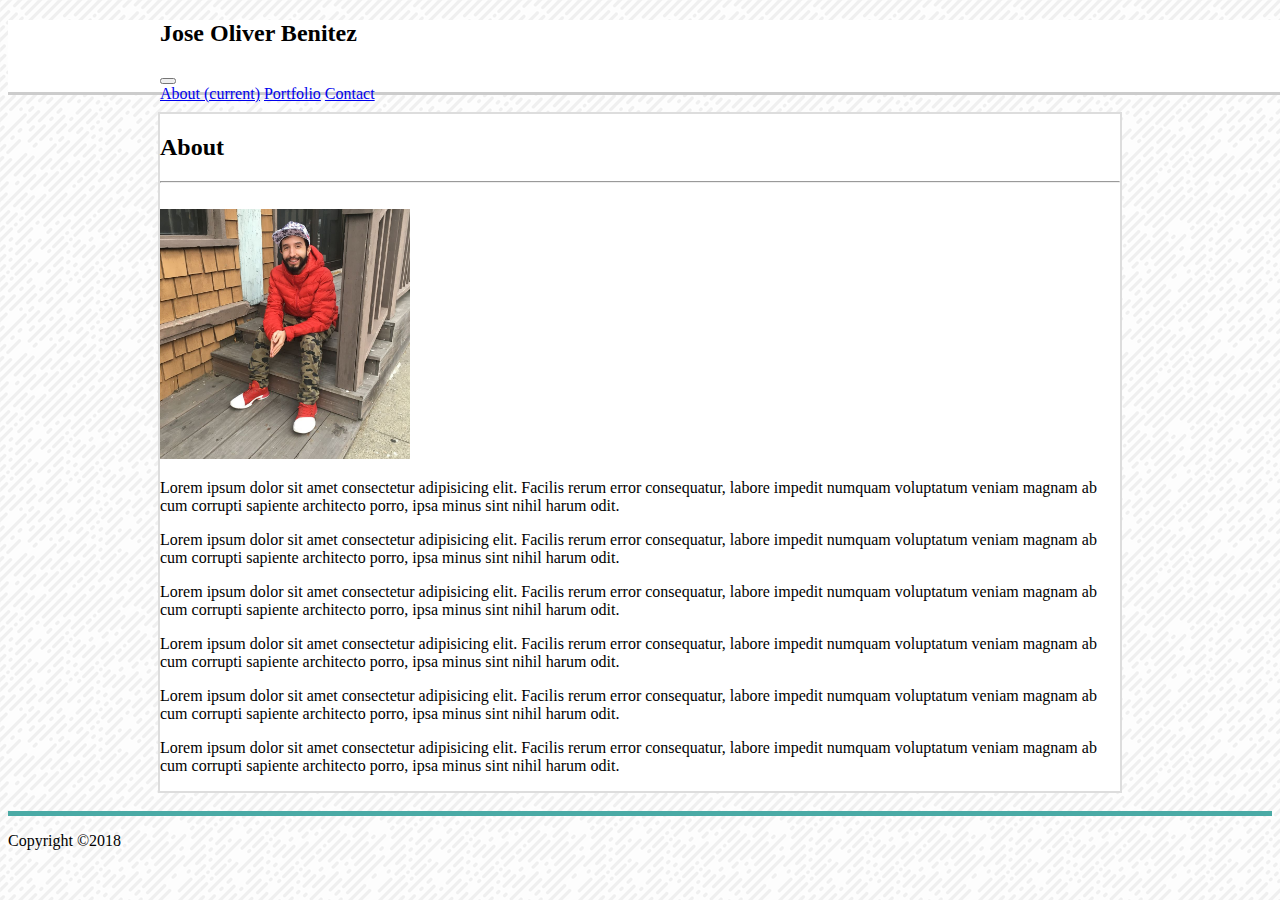
<file: index.html>
<!DOCTYPE html>
<html lang="en">
<head>
    <meta charset="UTF-8">
    <meta name="viewport" content="width=device-width, initial-scale=1.0">
    <meta http-equiv="X-UA-Compatible" content="ie=edge">
    <title>Bootstrap Portfolio</title>
    <link rel="stylesheet" href="https://stackpath.bootstrapcdn.com/bootstrap/4.1.3/css/bootstrap.min.css" integrity="sha384-MCw98/SFnGE8fJT3GXwEOngsV7Zt27NXFoaoApmYm81iuXoPkFOJwJ8ERdknLPMO" crossorigin="anonymous">
    <link rel="stylesheet" href="style.css">
</head>

<body>
    <div id="headerbg">
        <!--header white background-->
    </div>

    <div id="header" class="container">
        <h2 class="float-left text-white bg-info pt-3 pb-3 pl-3 pr-3">Jose Oliver Benitez</h2>
        <nav class="navbar navbar-expand-lg navbar-light justify-content-end">
            <button class="navbar-toggler" type="button" data-toggle="collapse" data-target="#navbarNavAltMarkup" aria-controls="navbarNavAltMarkup" aria-expanded="false" aria-label="Toggle navigation">
                <span class="navbar-toggler-icon"></span>
            </button>
            <div class="collapse navbar-collapse justify-content-end mt-3" id="navbarNavAltMarkup">
                <div class="navbar-nav">
                    <a class="nav-item nav-link text-right" href="index.html">About <span class="sr-only">(current)</span></a>
                    <a class="nav-item nav-link text-right" href="portfolio.html">Portfolio</a>
                    <a class="nav-item nav-link text-right" href="contact.html">Contact</a> 
                </div>
            </div>
        </nav>
    </div>

    <br>

    <div class="container">
        <h2 class="mt-3">About</h2>
        <hr>
    <br>
    <img class="float-left mr-4" src="assets/images/profile pic.jpg" width="250" height="250">
    <p>Lorem ipsum dolor sit amet consectetur adipisicing elit. 
        Facilis rerum error consequatur, labore impedit numquam 
        voluptatum veniam magnam ab cum corrupti sapiente architecto 
        porro, ipsa minus sint nihil harum odit.
    </p>
    <p>Lorem ipsum dolor sit amet consectetur adipisicing elit. 
        Facilis rerum error consequatur, labore impedit numquam 
        voluptatum veniam magnam ab cum corrupti sapiente architecto 
        porro, ipsa minus sint nihil harum odit.
    </p>
    <p>Lorem ipsum dolor sit amet consectetur adipisicing elit. 
        Facilis rerum error consequatur, labore impedit numquam 
        voluptatum veniam magnam ab cum corrupti sapiente architecto 
        porro, ipsa minus sint nihil harum odit.
    </p>
    <p>Lorem ipsum dolor sit amet consectetur adipisicing elit. 
        Facilis rerum error consequatur, labore impedit numquam 
        voluptatum veniam magnam ab cum corrupti sapiente architecto 
        porro, ipsa minus sint nihil harum odit.
    </p>
    <p>Lorem ipsum dolor sit amet consectetur adipisicing elit. 
        Facilis rerum error consequatur, labore impedit numquam 
        voluptatum veniam magnam ab cum corrupti sapiente architecto 
        porro, ipsa minus sint nihil harum odit.
    </p>
    <p>Lorem ipsum dolor sit amet consectetur adipisicing elit. 
        Facilis rerum error consequatur, labore impedit numquam 
        voluptatum veniam magnam ab cum corrupti sapiente architecto 
        porro, ipsa minus sint nihil harum odit.
    </p>
    </div>

    <br>

    <div id="footer" class="container-fluid text-white bg-secondary pt-3 pb-1">
        <p class="text-center">Copyright ©2018</p>
    </div>

    <script src="https://code.jquery.com/jquery-3.3.1.slim.min.js" integrity="sha384-q8i/X+965DzO0rT7abK41JStQIAqVgRVzpbzo5smXKp4YfRvH+8abtTE1Pi6jizo" crossorigin="anonymous"></script>
    <script src="https://cdnjs.cloudflare.com/ajax/libs/popper.js/1.14.3/umd/popper.min.js" integrity="sha384-ZMP7rVo3mIykV+2+9J3UJ46jBk0WLaUAdn689aCwoqbBJiSnjAK/l8WvCWPIPm49" crossorigin="anonymous"></script>
    <script src="https://stackpath.bootstrapcdn.com/bootstrap/4.1.3/js/bootstrap.min.js" integrity="sha384-ChfqqxuZUCnJSK3+MXmPNIyE6ZbWh2IMqE241rYiqJxyMiZ6OW/JmZQ5stwEULTy" crossorigin="anonymous"></script>

</body>

</html>
</file>
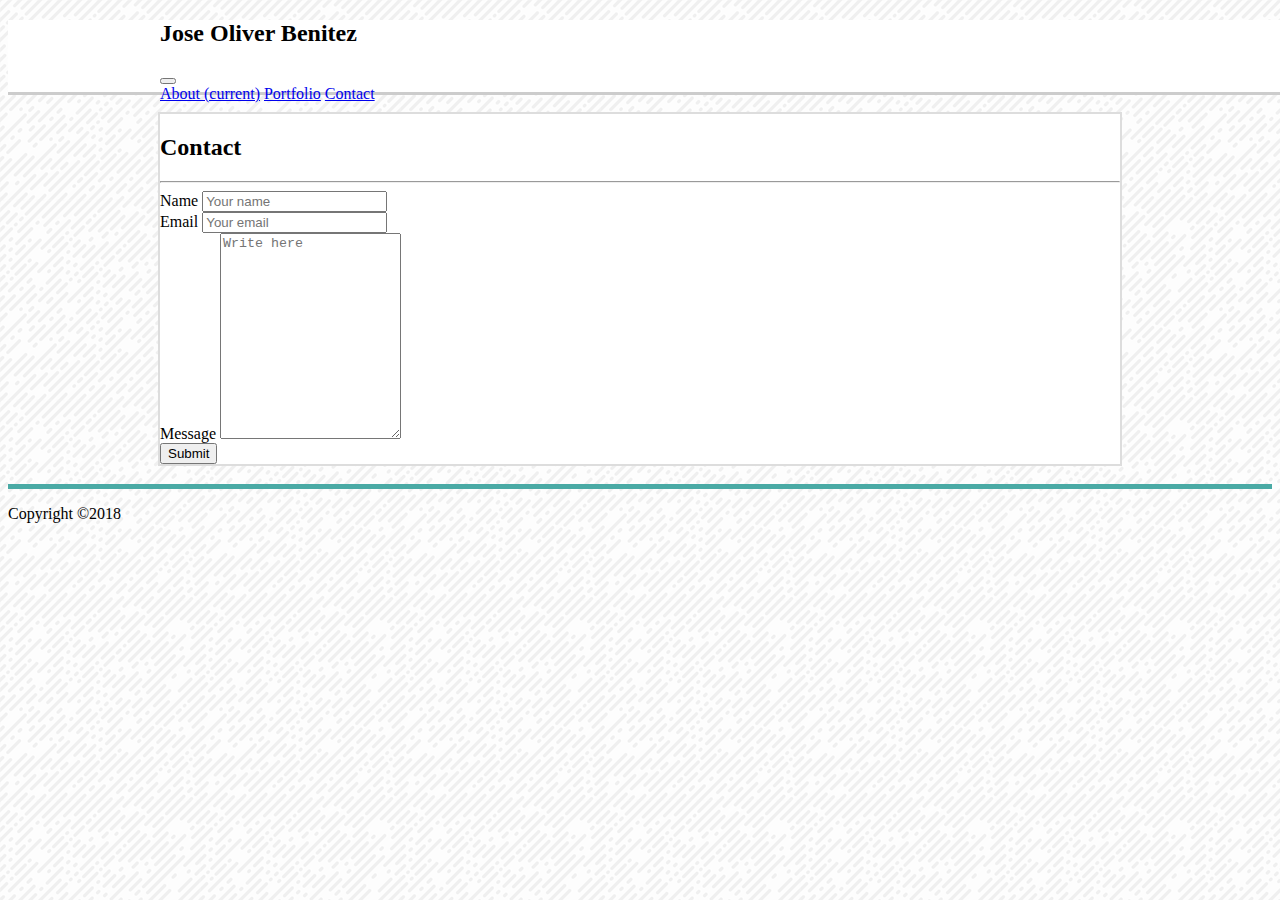
<file: contact.html>
<!DOCTYPE html>
<html lang="en">
<head>
    <meta charset="UTF-8">
    <meta name="viewport" content="width=device-width, initial-scale=1.0">
    <meta http-equiv="X-UA-Compatible" content="ie=edge">
    <title>Bootstrap Portfolio</title>
    <link rel="stylesheet" href="https://stackpath.bootstrapcdn.com/bootstrap/4.1.3/css/bootstrap.min.css" integrity="sha384-MCw98/SFnGE8fJT3GXwEOngsV7Zt27NXFoaoApmYm81iuXoPkFOJwJ8ERdknLPMO" crossorigin="anonymous">
    <link rel="stylesheet" href="style.css">
</head>

<body>
    <div id="headerbg">
        <!--header white background-->
    </div>

    <div id="header" class="container">
        <h2 class="float-left text-white bg-info pt-3 pb-3 pl-3 pr-3">Jose Oliver Benitez</h2>
        <nav class="navbar navbar-expand-lg navbar-light justify-content-end">
            <button class="navbar-toggler" type="button" data-toggle="collapse" data-target="#navbarNavAltMarkup" aria-controls="navbarNavAltMarkup" aria-expanded="false" aria-label="Toggle navigation">
                <span class="navbar-toggler-icon"></span>
            </button>
            <div class="collapse navbar-collapse justify-content-end mt-3" id="navbarNavAltMarkup">
                <div class="navbar-nav">
                    <a class="nav-item nav-link text-right" href="index.html">About <span class="sr-only">(current)</span></a>
                    <a class="nav-item nav-link text-right" href="portfolio.html">Portfolio</a>
                    <a class="nav-item nav-link text-right" href="contact.html">Contact</a> 
                </div>
            </div>
        </nav>
    </div>

    <br>

    <div class="container">
        <h2 class="mt-3">Contact</h2>
        <hr>
   
        <form action="contact.html">
            <div class="form-group">
                <label for="name">Name</label>   
                <input type="text" class="form-control" id="name" name="name" placeholder="Your name">
            </div>
            <div class="form-group">   
                <label for="email">Email</label>
                <input type="text" class="form-control" id="email" name="email" placeholder="Your email">
            </div>  
            <div class="form-group">     
                <label for="message">Message</label>
                <textarea class="form-control" id="message" name="message" placeholder="Write here" style="height:200px"></textarea>
            </div>
            <button type="submit" class="btn btn-primary bg-info border-info mb-5">Submit</button>
        </form>
    </div>

    <br>

    <div id="footer" class="container-fluid text-white bg-secondary pt-3 pb-1">
        <p class="text-center">Copyright ©2018</p>
    </div>

    <script src="https://code.jquery.com/jquery-3.3.1.slim.min.js" integrity="sha384-q8i/X+965DzO0rT7abK41JStQIAqVgRVzpbzo5smXKp4YfRvH+8abtTE1Pi6jizo" crossorigin="anonymous"></script>
    <script src="https://cdnjs.cloudflare.com/ajax/libs/popper.js/1.14.3/umd/popper.min.js" integrity="sha384-ZMP7rVo3mIykV+2+9J3UJ46jBk0WLaUAdn689aCwoqbBJiSnjAK/l8WvCWPIPm49" crossorigin="anonymous"></script>
    <script src="https://stackpath.bootstrapcdn.com/bootstrap/4.1.3/js/bootstrap.min.js" integrity="sha384-ChfqqxuZUCnJSK3+MXmPNIyE6ZbWh2IMqE241rYiqJxyMiZ6OW/JmZQ5stwEULTy" crossorigin="anonymous"></script>

</body>

</html>
</file>
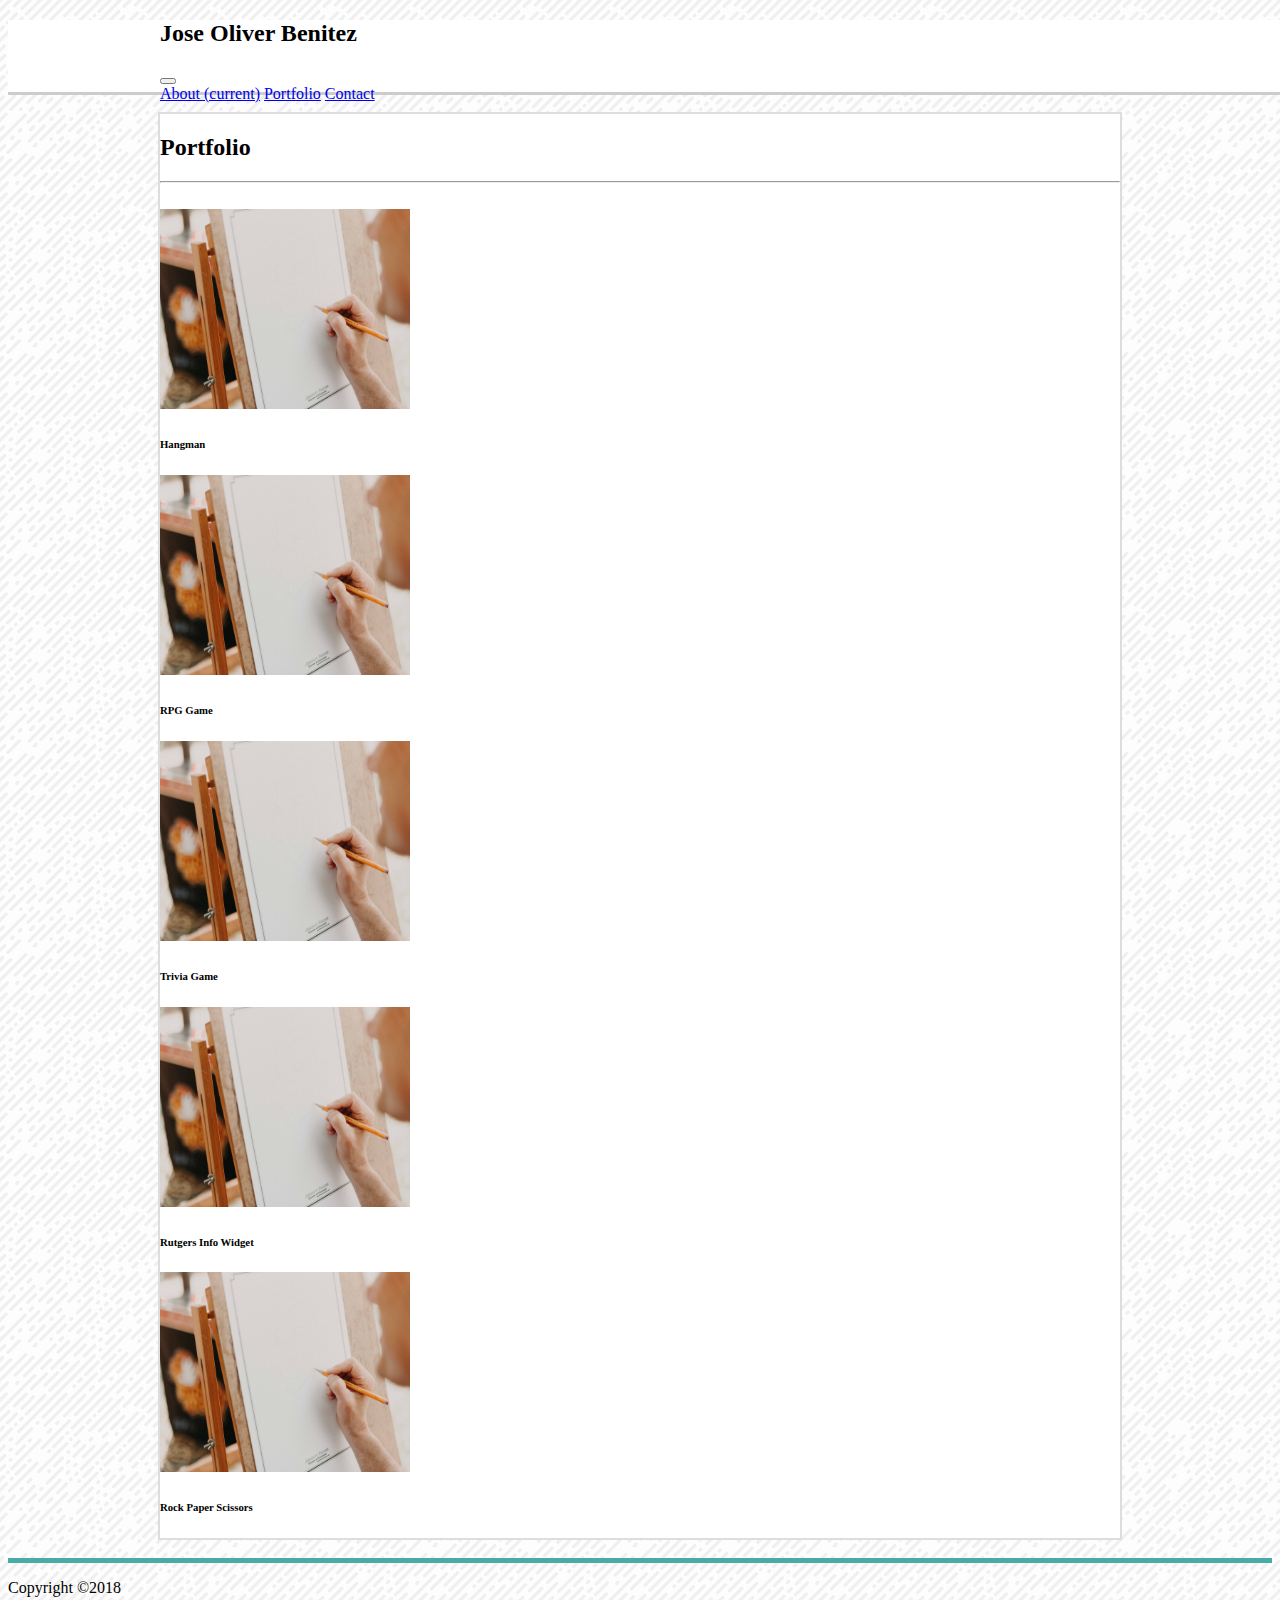
<file: portfolio.html>
<!DOCTYPE html>
<html lang="en">
<head>
    <meta charset="UTF-8">
    <meta name="viewport" content="width=device-width, initial-scale=1.0">
    <meta http-equiv="X-UA-Compatible" content="ie=edge">
    <title>Bootstrap Portfolio</title>
    <link rel="stylesheet" href="https://stackpath.bootstrapcdn.com/bootstrap/4.1.3/css/bootstrap.min.css" integrity="sha384-MCw98/SFnGE8fJT3GXwEOngsV7Zt27NXFoaoApmYm81iuXoPkFOJwJ8ERdknLPMO" crossorigin="anonymous">
    <link rel="stylesheet" href="style.css">
</head>

<body>
    <div id="headerbg">
        <!--header white background-->
    </div>
    
    <div id="header" class="container">
        <h2 class="float-left text-white bg-info pt-3 pb-3 pl-3 pr-3">Jose Oliver Benitez</h2>
        <nav class="navbar navbar-expand-lg navbar-light justify-content-end">
            <button class="navbar-toggler" type="button" data-toggle="collapse" data-target="#navbarNavAltMarkup" aria-controls="navbarNavAltMarkup" aria-expanded="false" aria-label="Toggle navigation">
                <span class="navbar-toggler-icon"></span>
            </button>
            <div class="collapse navbar-collapse justify-content-end mt-3" id="navbarNavAltMarkup">
                <div class="navbar-nav">
                    <a class="nav-item nav-link text-right" href="index.html">About <span class="sr-only">(current)</span></a>
                    <a class="nav-item nav-link text-right" href="portfolio.html">Portfolio</a>
                    <a class="nav-item nav-link text-right" href="contact.html">Contact</a> 
                </div>
            </div>
        </nav>
    </div>

    <br>

    <div class="container">
        <h2 class="mt-3">Portfolio</h2>
        <hr>
        <br>

        <div class="row mb-3">
                <div class="col-4">
                    <a href="https://joliver017.github.io/Word-Guess-Game/"> <img class="img-fluid w-auto float-left" src="assets/images/placeholder.jpg" width="250" height="200"> </a>
                        <div class="text-center text-white bg-info">
                            <h6>Hangman</h6>
                        </div>
                </div>

                <div class="col-4">
                        <img class="img-fluid w-auto float-left" src="assets/images/placeholder.jpg" width="250" height="200">
                        <div class="text-center text-white bg-info">
                            <h6>RPG Game</h6>
                        </div>
                </div>
                
                <div class="col-4">
                    <!--Even out the space w/ columns-->
                </div>

        </div>

        <div class="row mb-3">
                <div class="col-4">
                        <img class="img-fluid w-auto float-left" src="assets/images/placeholder.jpg" width="250" height="200">
                        <div class="text-center text-white bg-info">
                                <h6>Trivia Game</h6>
                        </div>
                </div>

                <div class="col-4">
                        <img class="img-fluid w-auto float-left" src="assets/images/placeholder.jpg" width="250" height="200">
                        <div class="text-center text-white bg-info">
                                <h6>Rutgers Info Widget</h6>
                        </div>
                </div>

                <div class="col-4">
                        <!--Even out the space w/ columns-->
                </div>
        </div>

        <div class="row mb-3">
                <div class="col-4">
                        <img class="img-fluid w-auto float-left" src="assets/images/placeholder.jpg" width="250" height="200">
                        <div class="imgbanner text-center text-white bg-info">
                                <h6>Rock Paper Scissors</h6>
                        </div>
                 </div>
        </div>
        
    </div>

    <br>

    <div id="footer" class="container-fluid text-white bg-secondary pt-3 pb-1">
        <p class="text-center">Copyright ©2018</p>
    </div>

    <script src="https://code.jquery.com/jquery-3.3.1.slim.min.js" integrity="sha384-q8i/X+965DzO0rT7abK41JStQIAqVgRVzpbzo5smXKp4YfRvH+8abtTE1Pi6jizo" crossorigin="anonymous"></script>
    <script src="https://cdnjs.cloudflare.com/ajax/libs/popper.js/1.14.3/umd/popper.min.js" integrity="sha384-ZMP7rVo3mIykV+2+9J3UJ46jBk0WLaUAdn689aCwoqbBJiSnjAK/l8WvCWPIPm49" crossorigin="anonymous"></script>
    <script src="https://stackpath.bootstrapcdn.com/bootstrap/4.1.3/js/bootstrap.min.js" integrity="sha384-ChfqqxuZUCnJSK3+MXmPNIyE6ZbWh2IMqE241rYiqJxyMiZ6OW/JmZQ5stwEULTy" crossorigin="anonymous"></script>

</body>

</html>
</file>
<file: style.css>
body {
    background-image: url("assets/images/funky-lines.png");
    background-repeat: repeat;
}

#headerbg {
    width: 100%;
    height: 72px;
    margin: auto;
    position: absolute;
    border-style: none none solid none;
    border-color: #cccccc;
    background-color: #ffffff;
    z-index: -1;
}

#header {
    width: 960px;
    height: 72px;
    padding: 0px;
    margin: auto;
    position: static;
    border-style: none none solid none;
    border-color: #cccccc;
    background-color: #ffffff;
}

.container {
    width: 960px;
    margin: auto;
    position: static;
    border-style: solid;
    border-color: #dddddd;
    border-width: 2px;
    background-color: #ffffff
}

#footer {
    border-style: solid none none none;
    border-color: #4aaaa5;
    border-width: 5px;
}
</file>
